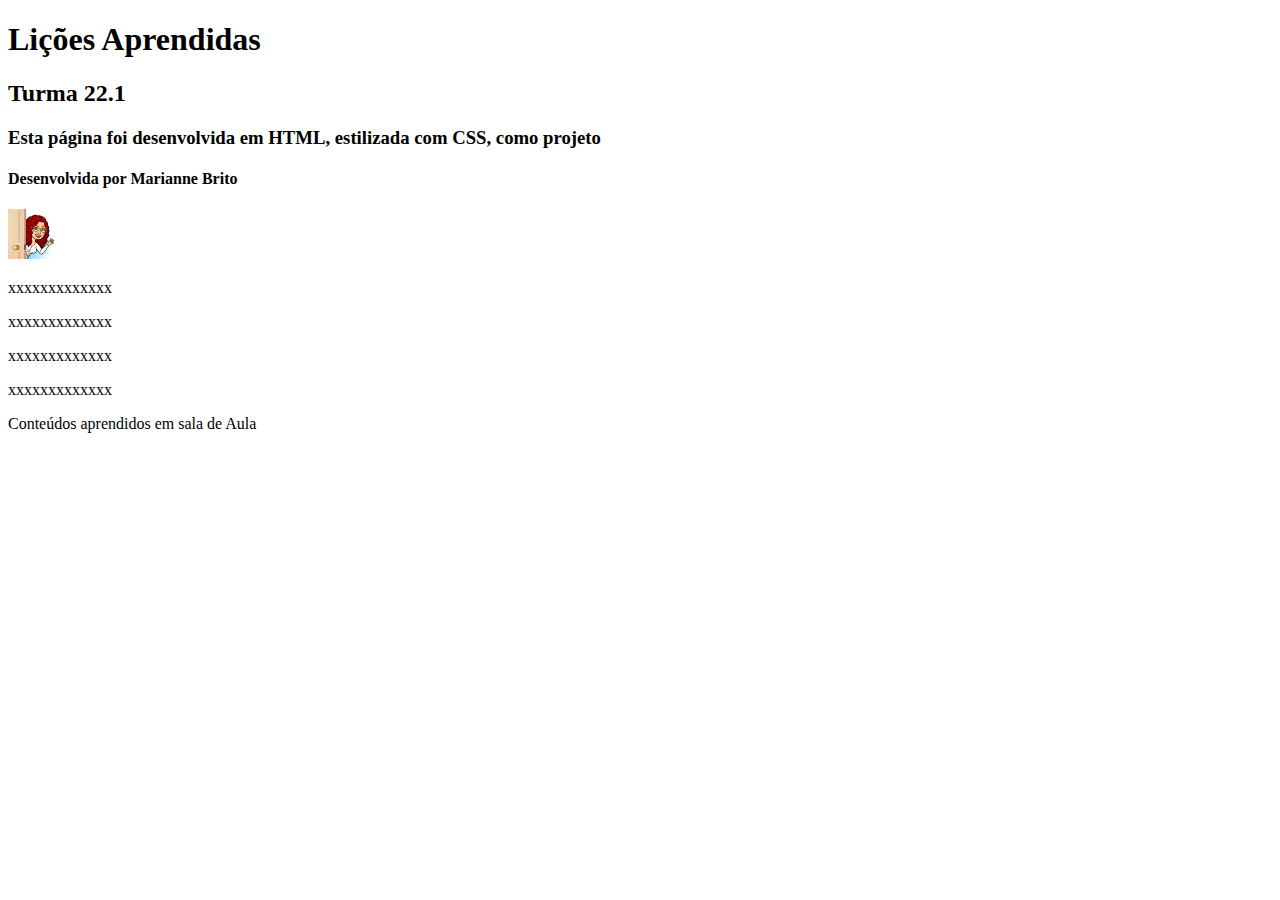
<file: index.html>
<!DOCTYPE html>
<html lang="pt-br">
<head>
    <meta charset="UTF-8">
    <meta keywords="Minas Programa, Aulas Aprendidas">
    <title>Aulas Aprendidas </title>
 </head>       

<body>
    
    <header class="menu"
    <img src="./Imagens/logo-minas-programam.png" alt="Logo - Minas Programam">
    <h1>Lições Aprendidas</h1>
    <h2>Turma 22.1</h2>
</header>

<section class="primeira">
    <h3>Esta página foi desenvolvida em HTML, estilizada com CSS, como projeto</h3>
    <h4>Desenvolvida por Marianne Brito</h4>
</section>

<section class="segunda">
    <div class="imagem">
        <img src="Imagens/eu.png" alt="Minha foto" width="50">
        <p>xxxxxxxxxxxxx</p>
        <p>xxxxxxxxxxxxx</p>
        <p>xxxxxxxxxxxxx</p>
        <p>xxxxxxxxxxxxx</p>
        </div>
</section>

<div class="conteudo aprendido"
<h5>Conteúdos aprendidos em sala de Aula</h5>
<p></p>
<p></p>
<p></p>
<p></p>
<p></p>
<p></p>
<p></p>
<p></p>



</body>
</html>
</file>
